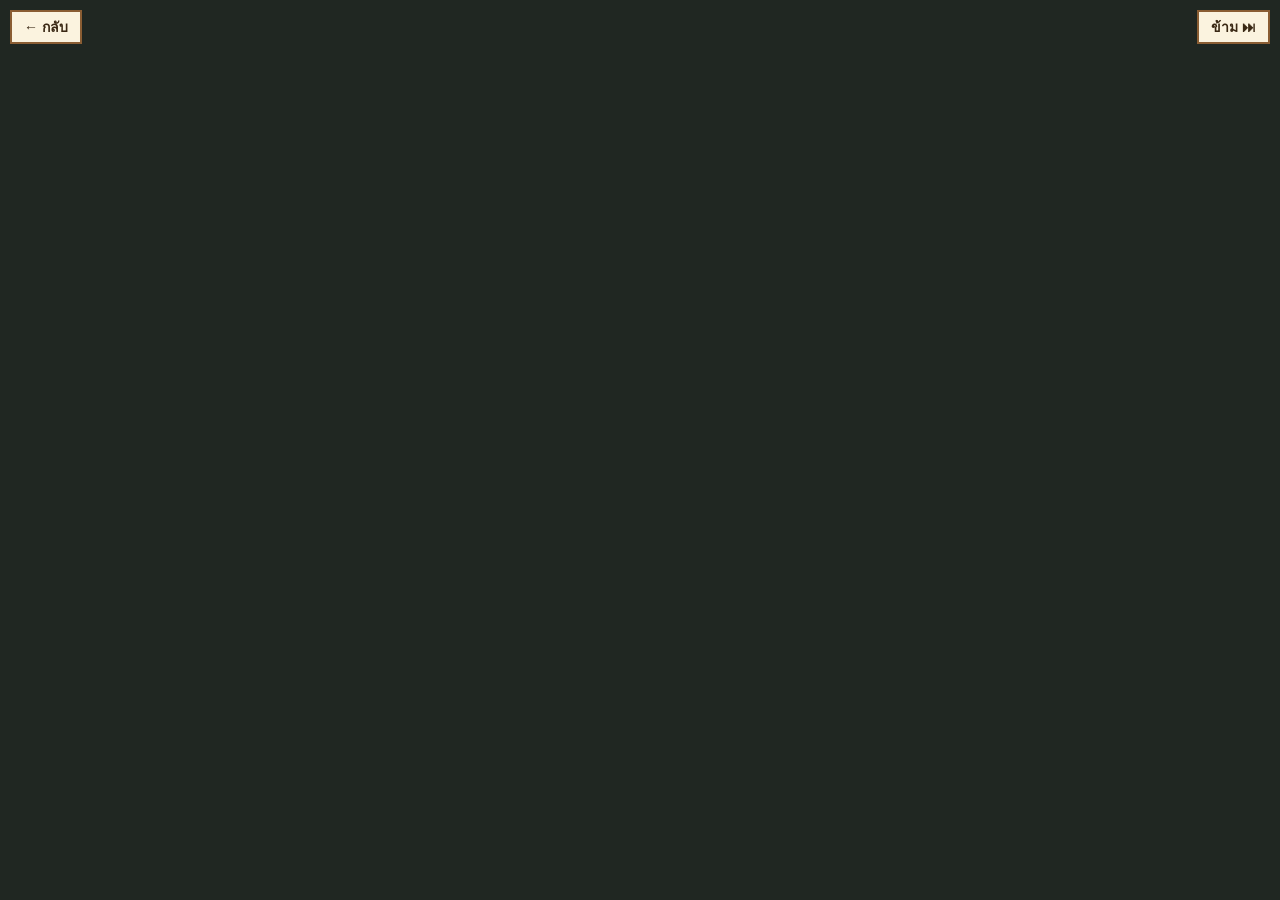
<file: assets/story/chapter-1/preview.html>
<!doctype html><html lang="th"><meta charset="utf-8"><meta name="viewport" content="width=device-width,initial-scale=1,viewport-fit=cover"><title>SproutMill · ตัวอย่างฉากด่าน 1</title>
<link rel="stylesheet" href="story.css"><style>
body{margin:0;background:#202722;font-family:Tahoma,sans-serif}#cs378{position:fixed;inset:0;display:flex;flex-direction:column;color:#3a2814}#cs378 .stage{flex:1;min-height:0;position:relative;overflow:hidden}#cs378 .pt{position:absolute}#cs378 .btn{position:absolute;top:calc(10px + env(safe-area-inset-top));z-index:2;background:#fbf3df;border:2px solid #8a5d33;padding:4px 12px;font-weight:bold;color:#3a2814;font-size:14px}#cs378 .skip{right:10px}#cs378 .back{left:10px}#cs378 .dlg{flex:none;position:relative}#cs378 .nm{position:absolute;font-weight:bold;color:#fff4d8}#cs378 .nx{position:absolute}#cs378 .tx.nar{font-style:italic;color:#6b5230}#cs378 .go{display:block;width:100%;background:#7bbf5a;border:3px solid #3b6d11;border-radius:5px;padding:6px;font-size:17px;font-weight:bold;color:#173a05}
</style>
<div id="cs378"><div class="stage"><img class="pt pl" alt=""><img class="pt pr" alt=""><button class="btn back">← กลับ</button><button class="btn skip">ข้าม ⏭</button></div><div class="dlg"><div class="nm"></div><div class="tx"></div><div class="nx">▶</div></div></div>
<script src="story.js"></script><script>
const sizes={phone:[390,844],ipad:[820,1180],desktop:[1440,900],landscape:[844,390]};const device=new URLSearchParams(location.search).get('device');
if(sizes[device]){document.querySelector('#cs378').remove();const [w,h]=sizes[device];document.body.style.cssText='margin:0;padding:25px;color:white';const link=document.createElement('p');link.textContent=device+' · '+w+' × '+h;document.body.appendChild(link);const frame=document.createElement('iframe');frame.src='preview.html';frame.style.cssText='display:block;border:0;width:'+w+'px;height:'+h+'px;max-width:none';document.body.appendChild(frame)}
else{const root=document.querySelector('#cs378'), art=initChapterOneStoryArt(root), tx=root.querySelector('.tx'),nm=root.querySelector('.nm');let step=0;const lines=[['N','ตอนเย็น กองทหารเดินทัพเข้ามาในหมู่บ้านชานเมืองพร้อมรถเสบียงที่ว่างเปล่า'],['L','ชาวบ้านทุกคน ฟังทางนี้! ตอนนี้ค่ายทหารขาดเสบียง ต้องใช้ข้าวสาลีกับอ้อยด่วน'],['F','มีครับท่าน แต่ปีนี้ฝนแล้ง ผลผลิตไม่ค่อยดี'],['W','ผมจะทำรถเข็นเพิ่มให้ ขนได้เร็วขึ้นครับ'],['G','']];function show(){const [k,text]=lines[step];art.show({k});nm.textContent=k==='L'?'เก็ตต์':k==='F'?'ชาวนา':'คนตัดไม้';nm.style.display=k==='N'||k==='G'?'none':'';tx.classList.toggle('nar',k==='N');tx.textContent=text;root.querySelector('.nx').style.display=k==='G'?'none':'';if(k==='G')tx.innerHTML='<div class="gl"><b>🎯 เป้าหมายด่าน 1 · ชานเมือง</b><div>ขายข้าวสาลี 30 ชิ้น</div><div>ขายอ้อย 30 ชิ้น</div><div>⏱ เวลา 15 นาที · เงินเริ่มต้น $150,000</div></div><button class="go">▶ เริ่มด่าน</button>';}
root.addEventListener('click',e=>{if(e.target.closest('.btn')||e.target.closest('.go'))return;if(step<lines.length-1){step++;show()}});root.querySelector('.skip').onclick=()=>{step=lines.length-1;show()};root.querySelector('.back').onclick=()=>{step=0;show()};show();}
</script></html>
</file>
<file: assets/story/chapter-1/story.css>
#cs378.chapter-one-art { font-family: Tahoma, system-ui, sans-serif; background: #526a35; }
#cs378.chapter-one-art .stage { background-image: url('./village.webp') !important; background-size: cover; background-position: center; }
#cs378.chapter-one-art .stage:after { background: linear-gradient(transparent 65%, #16200d55); }
#cs378.chapter-one-art .pt { display: none; }
#cs378.chapter-one-art .btn { border-radius: 4px; box-shadow: 0 3px 0 #38210d88; min-height: 42px; }
#cs378.chapter-one-art .chapter-title { position: absolute; top: calc(12px + env(safe-area-inset-top)); left: 50%; transform: translateX(-50%); padding: 5px 16px; color: #fff1c7; background: #442c1be8; border: 2px solid #d5ac65; box-shadow: 0 3px 0 #24150d88; white-space: nowrap; font-weight: bold; }
#cs378.chapter-one-art .cast { position: absolute; left: 50%; top: 60%; transform: translate(-50%, -100%); width: min(76%, 790px); height: clamp(60px, 13vw, 130px); display: flex; align-items: flex-end; justify-content: center; gap: clamp(9px, 2vw, 35px); z-index: 1; pointer-events: none; }
#cs378.chapter-one-art .actor { flex: 0 1 auto; height: 100%; min-width: 0; width: auto; object-fit: contain; filter: drop-shadow(0 5px 2px #1d261c66); image-rendering: pixelated; transition: filter .2s, translate .2s; }
#cs378.chapter-one-art .actor.cart { height: 78%; max-width: 27%; }
#cs378.chapter-one-art .actor.soldier { height: 98%; }
#cs378.chapter-one-art .actor.farmer { height: 93%; margin-left: clamp(0px, 2vw, 35px); }
#cs378.chapter-one-art .actor.speaking { translate: 0 -4px; filter: drop-shadow(0 6px 3px #1d261c88) brightness(1.1); }
#cs378.chapter-one-art .dlg { box-sizing: border-box; margin: 0 clamp(8px, 2vw, 30px) calc(8px + env(safe-area-inset-bottom)); padding: 45px clamp(22px, 3vw, 48px) 45px; min-height: 205px; border: 0; background: #f6e6c5; border-radius: 8px; box-shadow: 0 8px 20px #15200f88; isolation: isolate; }
#cs378.chapter-one-art .dlg:before { content: ''; position: absolute; inset: 0; background: url('./dialogue.png') center / 100% 100% no-repeat; pointer-events: none; z-index: -1; }
#cs378.chapter-one-art .nm { left: clamp(140px, 15vw, 205px); top: 12px; padding: 0 8px; background: #4c301b; border: 0; border-radius: 2px; font-size: 17px; }
#cs378.chapter-one-art .tx { font-size: clamp(16px, 1.7vw, 22px); line-height: 1.65; padding-left: clamp(105px, 12vw, 165px); }
#cs378.chapter-one-art .tx.nar, #cs378.chapter-one-art .dlg.no-portrait .tx { padding-left: 0; }
#cs378.chapter-one-art .dialogue-portrait { position: absolute; left: 22px; bottom: 25px; width: clamp(95px, 11vw, 150px); height: 145px; object-fit: contain; object-position: center bottom; image-rendering: pixelated; }
#cs378.chapter-one-art .dialogue-portrait[hidden] { display: none; }
#cs378.chapter-one-art .nx { cursor: pointer; right: 23px; bottom: 13px; min-height: 32px; padding: 0 10px; border: 2px solid #805428; border-radius: 4px; color: #3a2814; background: #ffd375; animation: none; font: bold 14px/1.6 Tahoma, sans-serif; }
#cs378.chapter-one-art .nx:focus-visible, #cs378.chapter-one-art .btn:focus-visible { outline: 3px solid #fff; outline-offset: 3px; }
#cs378.chapter-one-art .go { margin-top: 8px; }
@media (max-width: 600px) {
  #cs378.chapter-one-art .chapter-title { top: calc(66px + env(safe-area-inset-top)); font-size: 14px; }
  #cs378.chapter-one-art .cast { width: 92%; height: clamp(55px, 18vw, 92px); gap: 8px; }
  #cs378.chapter-one-art .dlg { min-height: 240px; padding: 42px 20px 52px; }
  #cs378.chapter-one-art .dialogue-portrait { left: 15px; bottom: 53px; width: 75px; height: 105px; }
  #cs378.chapter-one-art .tx { padding-left: 80px; font-size: 16px; }
  #cs378.chapter-one-art .nm { left: 105px; font-size: 16px; }
}
@media (max-height: 520px) and (min-width: 601px) {
  #cs378.chapter-one-art .dlg { min-height: 150px; padding-top: 38px; padding-bottom: 36px; }
  #cs378.chapter-one-art .dialogue-portrait { height: 105px; width: 90px; bottom: 18px; }
  #cs378.chapter-one-art .tx { font-size: 15px; padding-left: 95px; }
  #cs378.chapter-one-art .cast { height: 62px; }
  #cs378.chapter-one-art .gl { font-size: 13px; line-height: 1.25; }
  #cs378.chapter-one-art .go { font-size: 15px; padding: 3px; margin-top: 3px; }
}
@media (prefers-reduced-motion: reduce) {
  #cs378.chapter-one-art .actor { transition: none; }
}

/* v389: ชื่อผู้พูดวางลงในป้ายไม้ของกรอบ และเลื่อนข้อความลงมาใต้ป้าย (กรอบยืดเต็มกว้าง ป้ายอยู่ ~18–34% ของความกว้าง, ~8–28% ของความสูง) */
#cs378.chapter-one-art .nm { left: 18.5%; width: 15%; top: 9%; height: 17%; box-sizing: border-box; padding: 0; background: transparent; color: #fff4d8; text-align: center; line-height: 36px; font-size: 17px; overflow: hidden; white-space: nowrap; text-shadow: 0 1px 0 #2a170a; }
#cs378.chapter-one-art .dlg { min-height: 235px; padding-top: 74px; padding-bottom: 40px; }
@media (max-width: 600px) {
  #cs378.chapter-one-art .nm { left: 18.5%; font-size: 15px; line-height: 34px; }
  #cs378.chapter-one-art .dlg { min-height: 250px; padding-top: 74px; padding-bottom: 52px; }
}
@media (max-height: 520px) and (min-width: 601px) {
  #cs378.chapter-one-art .nm { line-height: 24px; font-size: 14px; }
  #cs378.chapter-one-art .dlg { min-height: 175px; padding-top: 50px; padding-bottom: 30px; }
}

/* v390: ภาพฉากเต็มจอ + กรอบบทสนทนาวางทับขอบล่าง · ตัวละครเล็กลง 50% · ป้ายไม้แสดงเฉพาะตอนมีชื่อ */
#cs378.chapter-one-art .dlg { position: absolute; left: 0; right: 0; bottom: 0; z-index: 3; }
#cs378.chapter-one-art .cast { width: min(38%, 395px); height: clamp(30px, 6.5vw, 65px); gap: clamp(5px, 1vw, 18px); }
#cs378.chapter-one-art .actor.farmer { margin-left: clamp(0px, 1vw, 18px); }
#cs378.chapter-one-art .dlg.no-plate:before { background-image: url('./dialogue-noplate.png'); }
#cs378.chapter-one-art .dlg.no-plate { padding-top: 46px; }
@media (max-width: 600px) {
  #cs378.chapter-one-art .cast { width: 46%; height: clamp(28px, 9vw, 46px); gap: 4px; }
}
@media (max-height: 520px) and (min-width: 601px) {
  #cs378.chapter-one-art .cast { height: 31px; }
  #cs378.chapter-one-art .dlg.no-plate { padding-top: 34px; }
}

/* v391: ฉากเห็นครบขึ้น — ภาพจริงอยู่ใน .bgfit, ส่วนที่เหลือเติมด้วยภาพเบลอ, ตัวละครขนาดตามฉาก (JS กำหนด) */
#cs378.chapter-one-art .stage { background-image: none !important; background-color: #3f5a2a; }
#cs378.chapter-one-art .stage:before { content: ''; position: absolute; inset: -24px; background: var(--bgfull, url('./village.webp')) center / cover no-repeat; filter: blur(12px) brightness(.85); }
#cs378.chapter-one-art .bgfit { position: absolute; background: url('./village.webp') center / 100% 100% no-repeat; image-rendering: auto; -webkit-mask-image: linear-gradient(transparent, #000 5%, #000 95%, transparent); mask-image: linear-gradient(transparent, #000 5%, #000 95%, transparent); }
#cs378.chapter-one-art .cast { transform: translate(-50%, -100%); max-width: none; }

/* v394: กรอบบทสนทนาตัดเป็น 9 ส่วน (มุม/ความหนาขอบไม้ไม่บีบตามขนาดจอ) · ป้ายไม้เป็นรูปแยก แสดงพร้อมชื่อเท่านั้น */
#cs378.chapter-one-art .dlg { background: transparent; border-radius: 0; }
#cs378.chapter-one-art .dlg:before, #cs378.chapter-one-art .dlg.no-plate:before { background: none; box-sizing: border-box; border: 28px solid transparent; border-image: url('./dialogue-noplate.png') 34 fill / 28px / 0 stretch; image-rendering: pixelated; }
#cs378.chapter-one-art .nm { left: 18.5%; top: 7px; width: 173px; height: 52px; line-height: 44px; background: url('./plaque.png') center / 100% 100% no-repeat; image-rendering: pixelated; }
@media (max-width: 600px) {
  #cs378.chapter-one-art .dlg:before, #cs378.chapter-one-art .dlg.no-plate:before { border-width: 22px; border-image-width: 22px; }
  #cs378.chapter-one-art .nm { left: 62px; top: 4px; width: 130px; height: 39px; line-height: 33px; font-size: 15px; }
}
@media (max-height: 520px) and (min-width: 601px) {
  #cs378.chapter-one-art .dlg:before, #cs378.chapter-one-art .dlg.no-plate:before { border-width: 22px; border-image-width: 22px; }
  #cs378.chapter-one-art .nm { left: 18.5%; top: 4px; width: 130px; height: 39px; line-height: 33px; font-size: 14px; }
}

/* v395: iPad/แท็บเล็ตแนวนอน — กรอบบทสนทนาเตี้ยลง ให้ฉากเห็นมากขึ้น */
@media (min-width: 601px) and (min-height: 521px) and (max-height: 900px) and (orientation: landscape) {
  #cs378.chapter-one-art .dlg { min-height: 190px; padding-bottom: 34px; }
}

/* v396: เงาวงรีใต้เท้าตัวละคร + รูปหน้า/ป้ายชื่อชาวนาอยู่ฝั่งขวา */
#cs378.chapter-one-art .aw { position: relative; isolation: isolate; flex: 0 1 auto; height: 100%; min-width: 0; display: flex; align-items: flex-end; }
#cs378.chapter-one-art .aw:after { content: ''; position: absolute; left: 8%; right: 8%; bottom: -5%; height: 16%; border-radius: 50%; background: radial-gradient(ellipse at center, rgba(25, 35, 12, .6) 0%, rgba(25, 35, 12, .45) 55%, rgba(25, 35, 12, 0) 100%); z-index: -1; pointer-events: none; }
#cs378.chapter-one-art .aw.cart { max-width: 27%; }
#cs378.chapter-one-art .aw.cart:after { left: 4%; right: 14%; }
#cs378.chapter-one-art .aw.farmer { margin-left: clamp(0px, 1vw, 18px); }
#cs378.chapter-one-art .aw .actor { height: 98%; max-width: 100%; margin: 0; filter: none; }
#cs378.chapter-one-art .aw .actor.cart { height: 78%; }
#cs378.chapter-one-art .aw .actor.farmer { height: 93%; margin: 0; }
#cs378.chapter-one-art .aw .actor.captain { height: 100%; }
#cs378.chapter-one-art .aw .actor.speaking { translate: 0 -4px; filter: brightness(1.12); }
#cs378.chapter-one-art .dlg.side-r .dialogue-portrait { left: auto; right: 22px; }
#cs378.chapter-one-art .dlg.side-r .tx { padding-left: 0; padding-right: clamp(105px, 12vw, 165px); }
#cs378.chapter-one-art .dlg.side-r .nm { left: auto; right: 18.5%; }
@media (max-width: 600px) {
  #cs378.chapter-one-art .dlg.side-r .dialogue-portrait { right: 15px; }
  #cs378.chapter-one-art .dlg.side-r .tx { padding-right: 80px; }
  #cs378.chapter-one-art .dlg.side-r .nm { right: 62px; }
}
@media (max-height: 520px) and (min-width: 601px) {
  #cs378.chapter-one-art .dlg.side-r .tx { padding-right: 95px; }
}
#cs378.chapter-one-art .dlg.side-r .nx { right: auto; left: 23px; }

/* v397: ตัวละครนำของด่าน 2 (ซาร่า) */
#cs378.chapter-one-art .aw .actor.sara, #cs378.chapter-one-art .aw .actor.ray, #cs378.chapter-one-art .aw .actor.leena, #cs378.chapter-one-art .aw .actor.bronze { height: 100%; }

/* v407: คนตัดไม้ (ยืนต่อจากชาวนา) */
#cs378.chapter-one-art .aw.woodcutter { margin-left: clamp(0px, 0.6vw, 10px); }
#cs378.chapter-one-art .aw .actor.woodcutter { height: 100%; margin: 0; }

/* v426: ตัวละครชุดใหม่ (ภาพตัดแล้วเติมขอบบนให้ทุกตัวสูงเท่ากัน 560px รวมหอก) → ขยาย 112% ให้ตัวสูงเท่าเดิม ส่วนหอกยื่นขึ้นด้านบน */
#cs378.chapter-one-art .aw .actor.captain, #cs378.chapter-one-art .aw .actor.soldier, #cs378.chapter-one-art .aw .actor.farmer,
#cs378.chapter-one-art .aw .actor.woodcutter, #cs378.chapter-one-art .aw .actor.sara, #cs378.chapter-one-art .aw .actor.ray,
#cs378.chapter-one-art .aw .actor.leena, #cs378.chapter-one-art .aw .actor.bronze, #cs378.chapter-one-art .aw .actor.vance { height: 112%; }

/* v430: ภาพตัวละครชุดใหม่ แวนซ์ในไฟล์หันขวาอยู่แล้ว จึงไม่กลับด้านตัวเต็ม (ครึ่งตัวยังกลับ)
   v427: ทิศหันให้ตรงกับตำแหน่งยืน/ตำแหน่งในกล่องคำพูด (วัดจากตาในไฟล์จริง: ทุกตัวหันขวา ยกเว้นทหาร/บรอนซ์/แวนซ์ที่ต้นฉบับหันซ้าย)
   - ตัวเต็ม: เรียงจากซ้าย รถ · ทหาร · หัวหน้า · ชาวนา · คนตัดไม้ → ทหารและหัวหน้าหันขวา (เข้าหาชาวบ้าน) · ชาวนา/คนตัดไม้ต้องหันซ้าย (หาหัวหน้า)
   - รูปครึ่งตัว: รูปอยู่ซ้ายกล่อง → หันขวาเข้าหาข้อความ · รูปอยู่ขวากล่อง (ชาวนา/คนตัดไม้) → หันซ้ายเข้าหาข้อความ */
#cs378.chapter-one-art .aw .actor.soldier, #cs378.chapter-one-art .aw .actor.bronze,
#cs378.chapter-one-art .aw .actor.farmer, #cs378.chapter-one-art .aw .actor.woodcutter { transform: scaleX(-1); }
#cs378.chapter-one-art .dlg.side-r .dialogue-portrait, #cs378.chapter-one-art .dlg.flip-p .dialogue-portrait { transform: scaleX(-1); }
</file>
